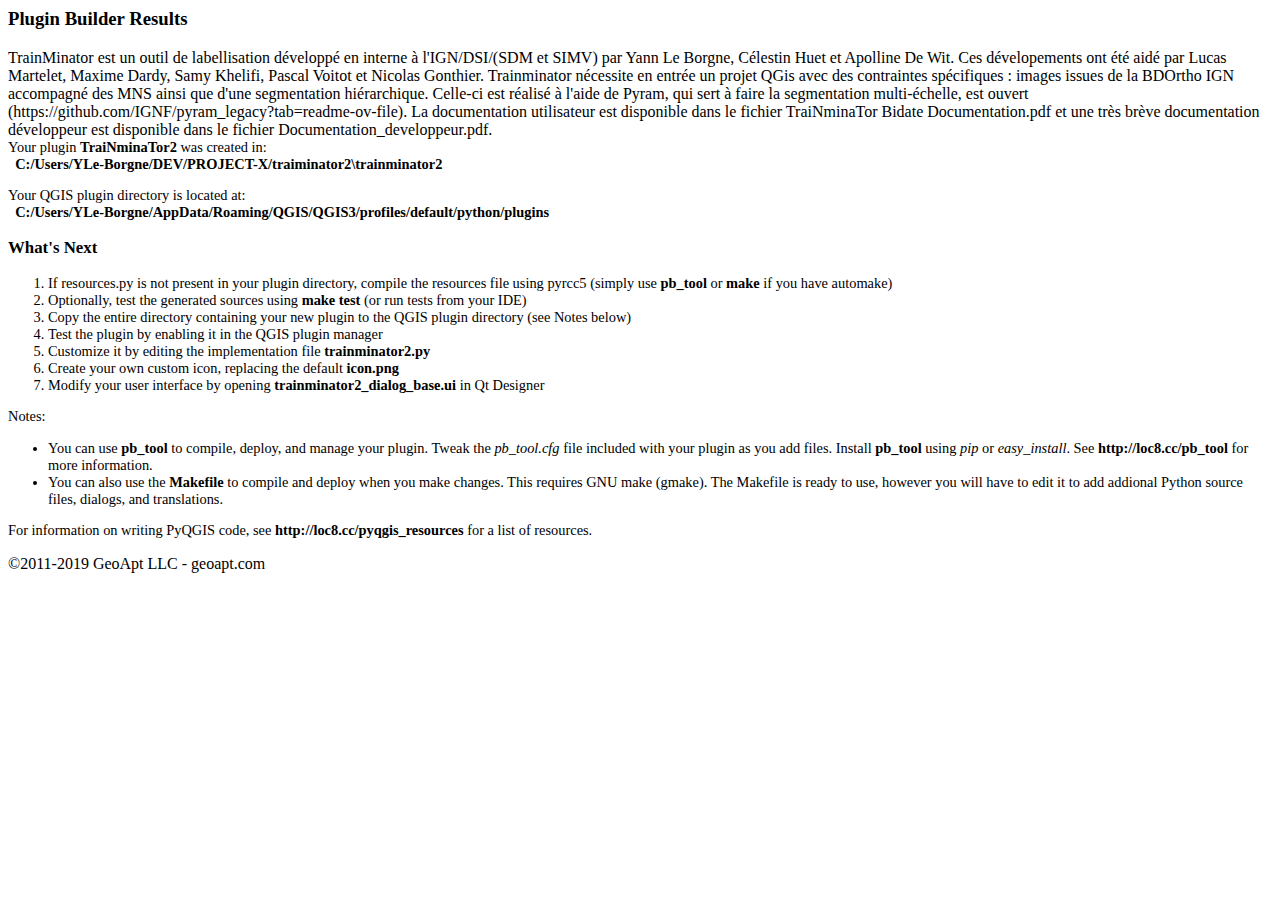
<file: README.html>
<html>
<body>
<h3>Plugin Builder Results</h3>

TrainMinator est un outil de labellisation développé en interne à l'IGN/DSI/(SDM et SIMV) par Yann Le Borgne, Célestin Huet et Apolline De Wit. Ces dévelopements ont été aidé par Lucas Martelet, Maxime Dardy, Samy Khelifi, Pascal Voitot et Nicolas Gonthier. 

Trainminator nécessite en entrée un projet QGis avec des contraintes spécifiques : images issues de la BDOrtho IGN accompagné des MNS ainsi que d'une segmentation hiérarchique. 
Celle-ci est réalisé à l'aide de Pyram, qui sert à faire la segmentation multi-échelle, est ouvert (https://github.com/IGNF/pyram_legacy?tab=readme-ov-file).

La documentation utilisateur est disponible dans le fichier TraiNminaTor Bidate Documentation.pdf et une très brève documentation développeur est disponible dans le fichier Documentation_developpeur.pdf.

    
<div id='help' style='font-size:.9em;'>
Your plugin <b>TraiNminaTor2</b> was created in:<br>
&nbsp;&nbsp;<b>C:/Users/YLe-Borgne/DEV/PROJECT-X/traiminator2\trainminator2</b>
<p>
Your QGIS plugin directory is located at:<br>
&nbsp;&nbsp;<b>C:/Users/YLe-Borgne/AppData/Roaming/QGIS/QGIS3/profiles/default/python/plugins</b>
<p>
<h3>What's Next</h3>
<ol>
    <li>If resources.py is not present in your plugin directory, compile the resources file using pyrcc5 (simply use <b>pb_tool</b> or <b>make</b> if you have automake)
    <li>Optionally, test the generated sources using <b>make test</b> (or run tests from your IDE)
    <li>Copy the entire directory containing your new plugin to the QGIS plugin directory (see Notes below)
    <li>Test the plugin by enabling it in the QGIS plugin manager
    <li>Customize it by editing the implementation file <b>trainminator2.py</b>
    <li>Create your own custom icon, replacing the default <b>icon.png</b>
    <li>Modify your user interface by opening <b>trainminator2_dialog_base.ui</b> in Qt Designer
</ol>
Notes:
<ul>
    <li>You can use <b>pb_tool</b> to compile, deploy, and manage your plugin. Tweak the <i>pb_tool.cfg</i> file included with your plugin as you add files. Install <b>pb_tool</b> using 
        <i>pip</i> or <i>easy_install</i>. See <b>http://loc8.cc/pb_tool</b> for more information.
    <li>You can also use the <b>Makefile</b> to compile and deploy when you
        make changes. This requires GNU make (gmake). The Makefile is ready to use, however you 
        will have to edit it to add addional Python source files, dialogs, and translations.
</ul>
</div>
<div style='font-size:.9em;'>
<p>
For information on writing PyQGIS code, see <b>http://loc8.cc/pyqgis_resources</b> for a list of resources.
</p>
</div>
<p>
&copy;2011-2019 GeoApt LLC - geoapt.com 
</p>
</body>
</html>
</file>
